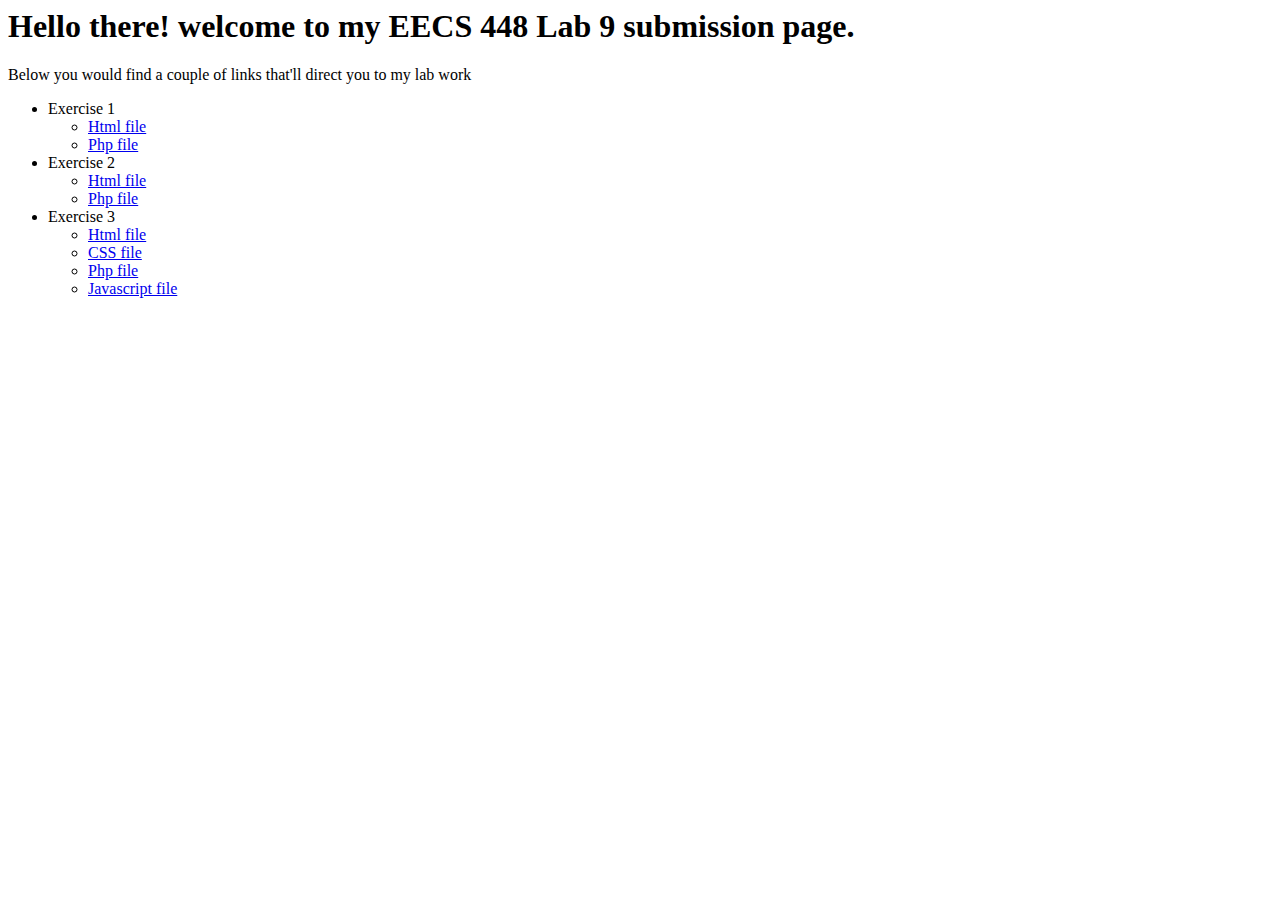
<file: Index.html>
<html>
<head>
</head>
<body>
  <h1>Hello there! welcome to my EECS 448 Lab 9 submission page. </h1>
  <p> Below you would find a couple of links that'll direct you to my lab work</p>
  <div>
    <ul>
      <li>Exercise 1</li>
          <ul>
              <li><a href ="http://people.eecs.ku.edu/~o931f463/EECS448_Lab_9/exercise1/index.html">Html file</a></li>
              <li><a href ="http://people.eecs.ku.edu/~o931f463/EECS448_Lab_9/exercise1/multiply.php">Php file</a></li>
          </ul>
      <li>Exercise 2</li>
          <ul>
              <li><a href ="http://people.eecs.ku.edu/~o931f463/EECS448_Lab_9/exercise2/Quiz.html">Html file</a></li>
              <li><a href ="http://people.eecs.ku.edu/~o931f463/EECS448_Lab_9/exercise2/Quiz.php">Php file</a></li>
          </ul>
      <li>Exercise 3</li>
          <ul>
              <li><a href ="http://people.eecs.ku.edu/~o931f463/EECS448_Lab_9/exercise3/customerFrontend.html">Html file</a></li>
              <li><a href ="http://people.eecs.ku.edu/~o931f463/EECS448_Lab_9/exercise3/style.css">CSS file</a></li>
              <li><a href ="http://people.eecs.ku.edu/~o931f463/EECS448_Lab_9/exercise3/customerBackend.php">Php file</a></li>
              <li><a href ="http://people.eecs.ku.edu/~o931f463/EECS448_Lab_9/exercise3/formChecker.js">Javascript file</a></li>
          </ul>
      </ul>
    </div>
</body>
</html>
</file>
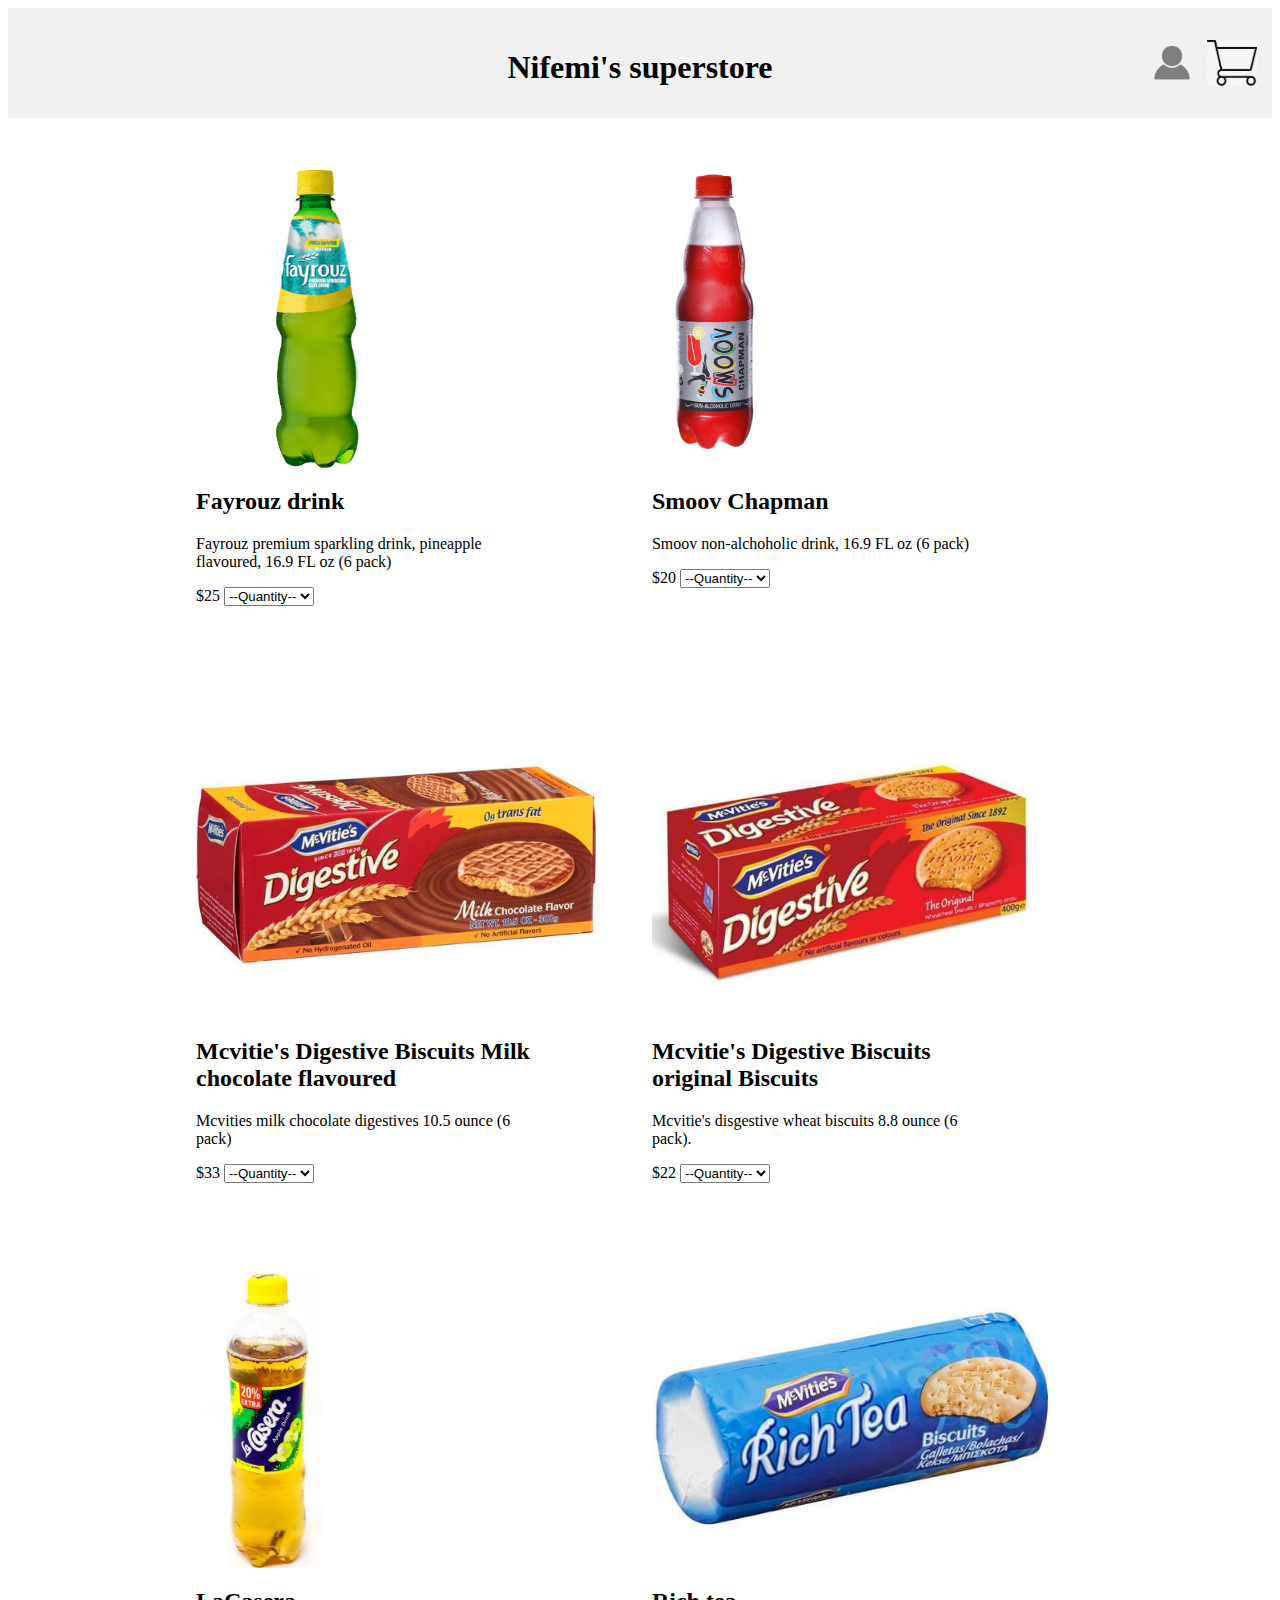
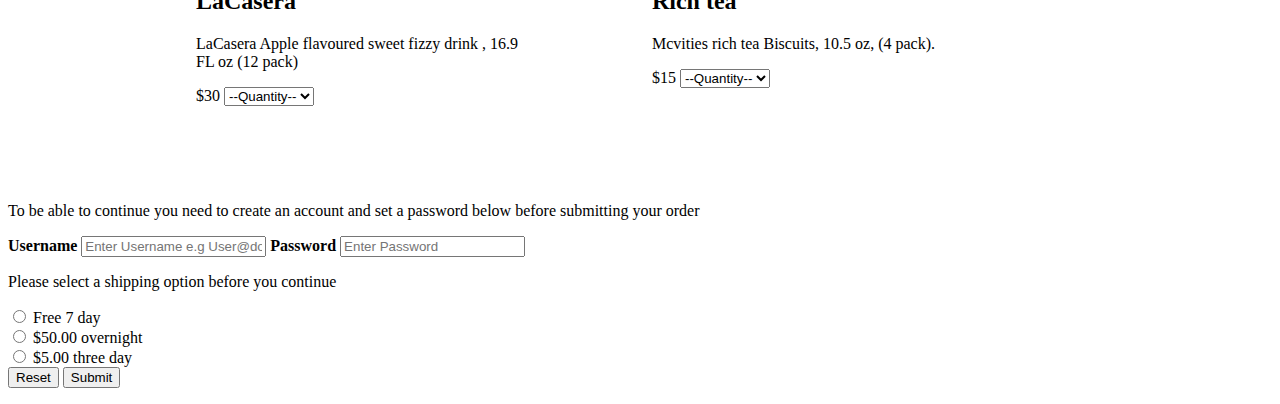
<file: customerFrontend.html>
<html>
    <head>
        <title> Nifemi's online store</title>
        <script src="formChecker.js"> </script>
        <link rel="stylesheet"  type = "text/css" href="style.css">
        <style>
        </style>
    </head>
    <body>
        <?php include 'customerBackend.php';?>
        <form name = "myForm" class= "modal-content animate" action = "customerBackend.php" onsubmit="return validation()" method = "post">
        <div id = "store">
        <div class = "header">
            <h1> Nifemi's superstore</h1>
            <div class = "images">
                <a href = "#"><img src = "profile.png" alt=""></a>
                <a href = "#"><img src = "cart2.jpg" alt=""></a>
            </div>
        </div>
        <div class = "products">
            <div class = "product-box">
                <div class = "product-image">
                    <img src = "Fayrouz.png" class = "image-design" alt = "">
                </div>
                <div class = product-information>
                    <h2 class = "product-name" >Fayrouz drink</h2>
                    <p class = "product-description">Fayrouz premium sparkling drink, pineapple flavoured, 16.9 FL oz (6 pack) </p>
                  <!--  <p class = "price" data-cost = "25">$25</p> -->
                  <span id = "price" class = "Price" data-cost = "25" >$25</span>
                  <input type="hidden" name="price1" value="25">
                    <select name = "quantity1" id = "qty-select">
                        <option value = ""> --Quantity--</option>
                        <option value ="1">1</option>
                        <option value ="2">2</option>
                        <option value ="3">3</option>
                        <option value ="4">4</option>
                    </select>
                  </div>
            </div>
            <div class = "product-box">
                <div class = "product-image">
                    <img src = "Smoov2.jpg" class = "image-design" alt = "">
                </div>
                <div class = product-information>
                    <h2 class = "product-name" >Smoov Chapman</h2>
                    <p class = "product-description">Smoov non-alchoholic drink, 16.9 FL oz (6 pack)  </p>
                    <span id = "price2" class = "Price" data-cost = "20">$20</span>
                    <input type="hidden" name="price2" value="20">
                    <select name = "quantity2" id = "qty-select2">
                        <option value = ""> --Quantity--</option>
                        <option value ="1">1</option>
                        <option value ="2">2</option>
                        <option value ="3">3</option>
                        <option value ="4">4</option>
                    </select>
                  </div>
            </div>
            <div class = "product-box">
                <div class = "product-image">
                    <img src = "Milk_chocolate_digestive2.jpeg" class = "image-design" alt = "">
                </div>
                <div class = product-information>
                    <h2 class = "product-name" >Mcvitie's Digestive Biscuits Milk chocolate flavoured</h2>
                    <p class = "product-description">Mcvities milk chocolate digestives 10.5 ounce (6 pack)  </p>
                    <span id = "price3" class = "Price" data-cost = "33">$33</span>
                    <input type="hidden" name="price3" value="33">
                    <select name = "quantity3" id = "qty-select3">
                        <option value = ""> --Quantity--</option>
                        <option value ="1">1</option>
                        <option value ="2">2</option>
                        <option value ="3">3</option>
                        <option value ="4">4</option>
                    </select>
                  </div>
            </div>
            <div class = "product-box">
                <div class = "product-image">
                    <img src = "Original_digestive2.jpg" class = "image-design" alt = "">
                </div>
                <div class = product-information>
                    <h2 class = "product-name" >Mcvitie's Digestive Biscuits original Biscuits</h2>
                    <p class = "product-description">Mcvitie's disgestive wheat biscuits 8.8 ounce (6 pack). </p>
                    <span id = "price4" class = "Price" data-cost = "22">$22</span>
                    <input type="hidden" name="price4" value="22">
                    <select name = "quantity4" id = "qty-select4">
                        <option value = ""> --Quantity--</option>
                        <option value ="1">1</option>
                        <option value ="2">2</option>
                        <option value ="3">3</option>
                        <option value ="4">4</option>
                    </select>
                  </div>
            </div>
            <div class = "product-box">
                <div class = "product-image">
                    <img src = "laca2.jpg" class = "image-design" alt = "">
                </div>
                <div class = product-information>
                    <h2 class = "product-name" >LaCasera </h2>
                    <p class = "product-description">LaCasera Apple flavoured sweet fizzy drink , 16.9 FL oz (12 pack)</p>
                    <span id = "price5" class = "Price" data-cost = "30">$30</span>
                    <input type="hidden" name="price5" value="30">
                    <select name = "quantity5" id = "qty-select5">
                        <option value = ""> --Quantity--</option>
                        <option value ="1">1</option>
                        <option value ="2">2</option>
                        <option value ="3">3</option>
                        <option value ="4">4</option>
                    </select>
                  </div>
            </div>
            <div class = "product-box">
                <div class = "product-image">
                    <img src = "Mcvities.jpg" class = "image-design" alt = "">
                </div>
                <div class = product-information>
                    <h2 class = "product-name" >Rich tea</h2>
                    <p class = "product-description">Mcvities rich tea Biscuits, 10.5 oz, (4 pack).  </p>
                    <span id = "price6" class = "Price" data-cost = "15">$15</span>
                    <input type="hidden" name="price6" value="15">
                    <select name = "quantity6" id = "qty-select6">
                        <option value = ""> --Quantity--</option>
                        <option value ="1">1</option>
                        <option value ="2">2</option>
                        <option value ="3">3</option>
                        <option value ="4">4</option>
                    </select>
                  </div>
            </div>
        </div>
      </div><br>
      <div>
          <p> To be able to continue you need to create an account and set a password below before submitting your order</p>
           <div id = "loginId" class = "modal" >
            <div class = "container">
                <label for = "uname"><b>Username</b></label>
                <input type ="text" placeholder="Enter Username e.g User@domain.com" name = "uname" >
                <label for="psw"><b>Password</b></label>
                <input type="password" placeholder="Enter Password" name="psw">
            </div>
        </div>
          <p> Please select a shipping option before you continue</p>
        <input type="radio" id="free" name="shipping" value="FREE" >
        <label for="free">Free 7 day</label><br>
        <input type="radio" id="overnight" name="shipping" value="OVERNIGHT"  >
        <label for="overnight">$50.00 overnight</label><br>
        <input type="radio" id="three" name="shipping" value="THREE" >
        <label for="three">$5.00 three day</label>
    </div>
    <input type="reset" value="Reset">
    <input type="submit" value="Submit">
    </form>
    </body>
</html>
</file>
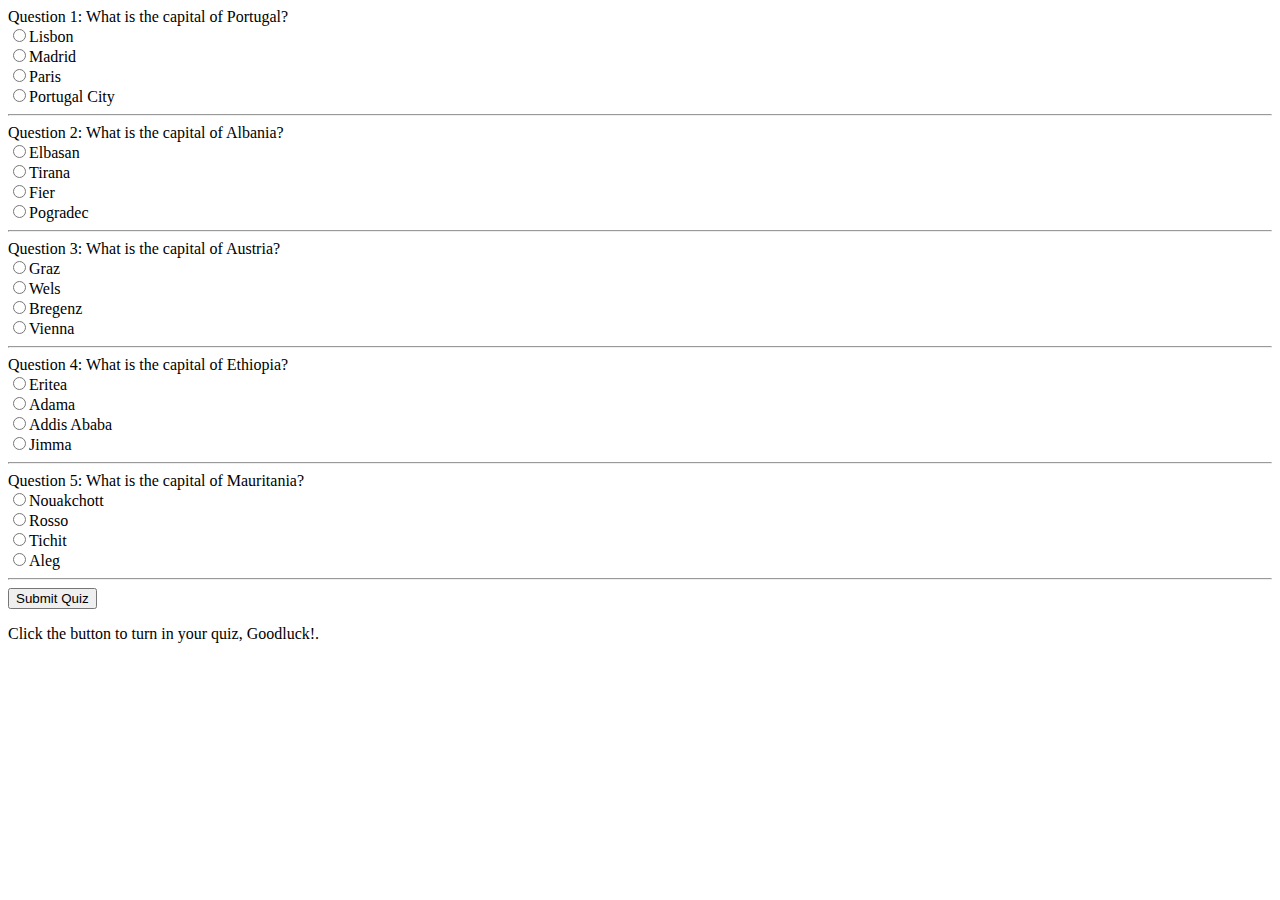
<file: Quiz.html>
<html>
<body>
<head>
</head>
	<form action= "Quiz.php" method = "post" name= "Quiz" >
	<div class = "question"> Question 1: What is the capital of Portugal? </div>
  	<input type="radio" id="answer" name = "Q1" value = "Lisbon" >Lisbon<br>
  	<input type="radio" id="answer" name = "Q1" value = "Madrid" >Madrid<br>
  	<input type="radio" id="answer" name = "Q1" value = "Paris" >Paris<br>
	<input type="radio" id="answer" name = "Q1" value = "Portugal City" >Portugal City<hr>

	<div class = "question"> Question 2: What is the capital of Albania? </div>
  	<input type="radio" id="answer" name = "Q2" value = "Elbasan" >Elbasan<br>
  	<input type="radio" id="answer" name = "Q2" value = "Tirana" >Tirana<br>
  	<input type="radio" id="answer" name = "Q2" value = "Fier" >Fier<br>
	<input type="radio" id="answer" name = "Q2" value = "Pogradec" >Pogradec<hr>

	<div class = "question"> Question 3: What is the capital of Austria? </div>
  	<input type="radio" id="answer" name = "Q3" value = "Graz" >Graz<br>
  	<input type="radio" id="answer" name = "Q3" value = "Wels" >Wels<br>
  	<input type="radio" id="answer" name = "Q3" value = "Bregenz" >Bregenz<br>
	<input type="radio" id="answer" name = "Q3" value = "Vienna" >Vienna<hr>

	<div class = "question"> Question 4: What is the capital of Ethiopia? </div>
  	<input type="radio" id="answer" name = "Q4" value = "Eritea" >Eritea<br>
  	<input type="radio" id="answer" name = "Q4" value = "Adama" >Adama<br>
  	<input type="radio" id="answer" name = "Q4" value = "Addis Ababa" >Addis Ababa<br>
	<input type="radio" id="answer" name = "Q4" value = "Jimma" >Jimma<hr>

	<div class = "question"> Question 5: What is the capital of Mauritania? </div>
  	<input type="radio" id="answer" name = "Q5" value = "Nouakchott" >Nouakchott<br>
  	<input type="radio" id="answer" name = "Q5" value = "Rosso" >Rosso<br>
  	<input type="radio" id="answer" name = "Q5" value = "Tichit" >Tichit<br>
	<input type="radio" id="answer" name = "Q5" value = "Aleg" >Aleg<hr>
	
	<button class = "submit" type="submit">Submit Quiz</button>
</form>

<p>Click the button to turn in your quiz, Goodluck!.</p>

</body>
</html>
</file>
<file: style.css>
.header{
    background-color: #f1f1f1;
    text-align: center;
    padding: 20px;
    height: 70px;
    position: relative;
}
.images{
    align-items: center;
    display: flex;
    position: absolute;
    bottom: 30px;
    right: 15px;
}
.images a{
    padding-left: 10px;
}
.images a img{
    width: 50px;
    object-fit: contain;

}
.products{
    padding: 0 10vw;
    display: flex;
    overflow: auto;
    scroll-behavior: smooth;
    display: table;
    clear: both;
}

.product-box{
    /*flex: 0 0 auto;*/
   /*width: 300px;*/
    height: 450px;
    /*margin-right: 40px;*/
    float: left;
    width: 33.33%;
    padding: 50px 60px 50px;
}

.product-image{
    position: relative;
    max-width: 500px;
    height: 300px;

}

.image-design{
    max-width: 400px;
    height: 300px;
    object-fit: contain;
}

.product-information{
    width :100%;
    height: 100px;
    padding-top: 10px 10px 50px;
}

table .receipt {
    margin-left: auto;
    margin-right: auto;
  }
th{
    background-color: #9dd3bf;
    color: rgb(20, 4, 4);
  }
tr{
    background-color: #c178e2;
    color: rgb(14, 13, 13);
}
</file>
